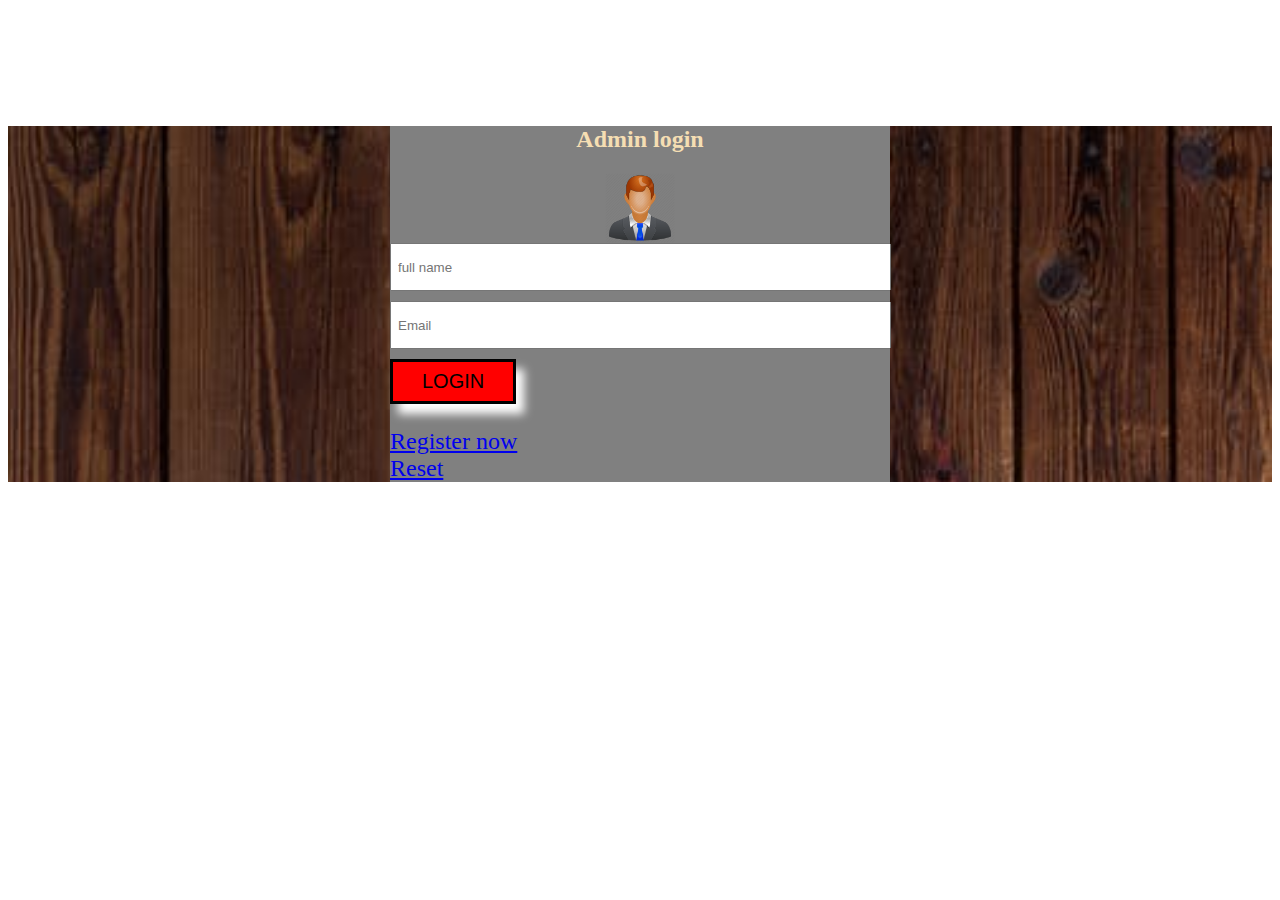
<file: index.html>
<!DOCTYPE html>
<html>
<head>
	<title>2nd Assignment</title>
	<link rel="stylesheet" type="text/css" href="CSS/style.css">

</head>
<body>
		<div class="background">
			<div class="container">
				
				<div class="login-section">
					<h2>Admin login</h2>

					<img src="img/boss-512.png">
					<form>
						<input type="tsxt" name="" placeholder="full name" class="Fc" >
						<input type="email" name="" placeholder="Email" class="Fc" >
						<input type="submit" value="Login" class="btn">

					</form>
					<p class="link"><a href="Register.html">Register now</a><br>
					<a href="Reset.html">Reset</a>
					</p>
				</div>
			</div>
	

		</div>

</body>
</html>
</file>
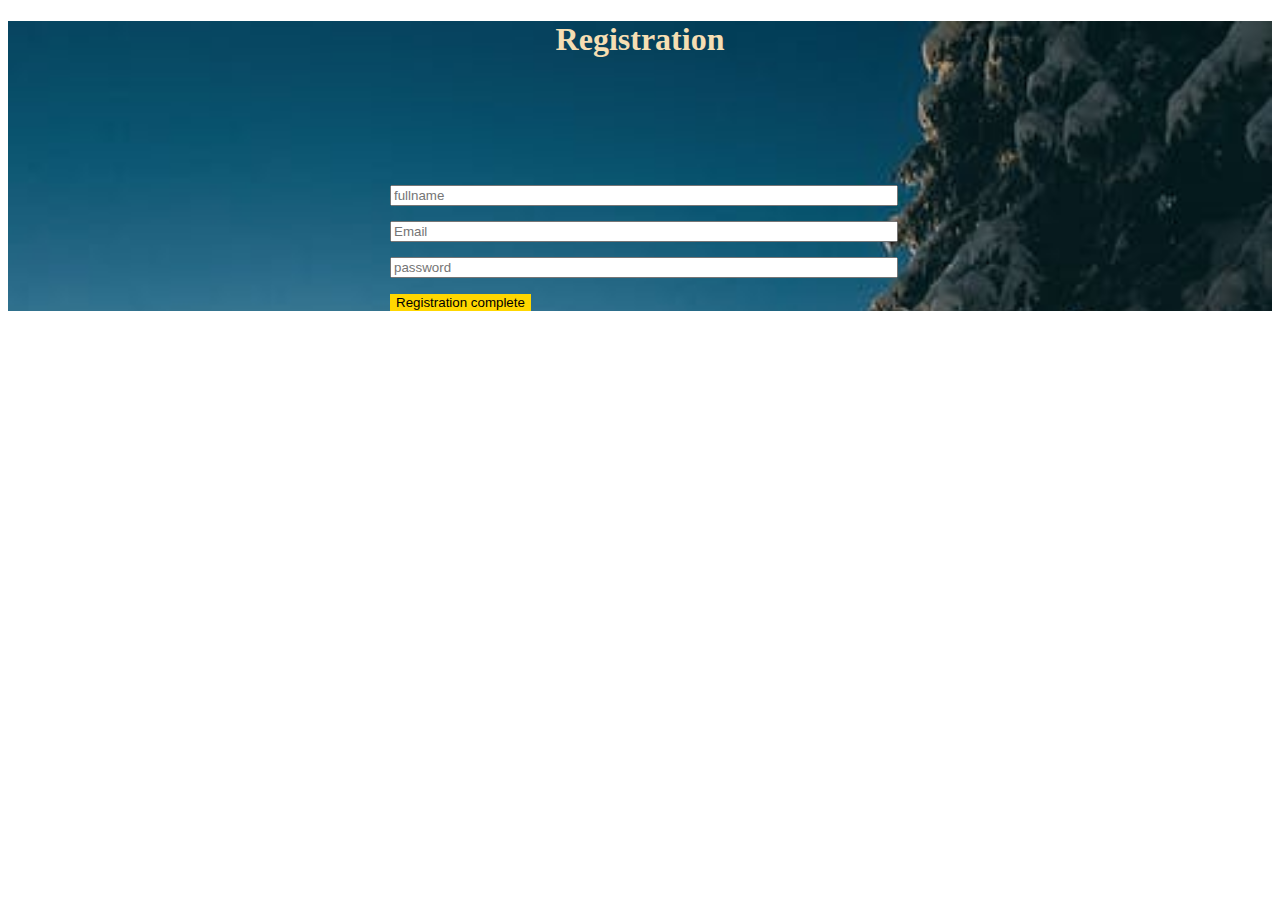
<file: Register.html>
<!DOCTYPE html>
<html>
<head>
	<title>Registration</title>
	<link rel="stylesheet" type="text/css" href="CSS/style.css">
</head>
<body>
	
	<div class="reg">
		<h1 class="R">Registration</h1>
		
		<div class="box">
			<form>
				<input type="text" name="" placeholder="fullname" class="register"><br>
				<input type="email" name="" placeholder="Email" class="register"><br>
				<input type="password" name="" placeholder="password" class="register"><br>
				<input type="submit" value="Registration complete" class="sub"><br>
			</form>
		</div>
		
	</div>


</body>
</html>
</file>
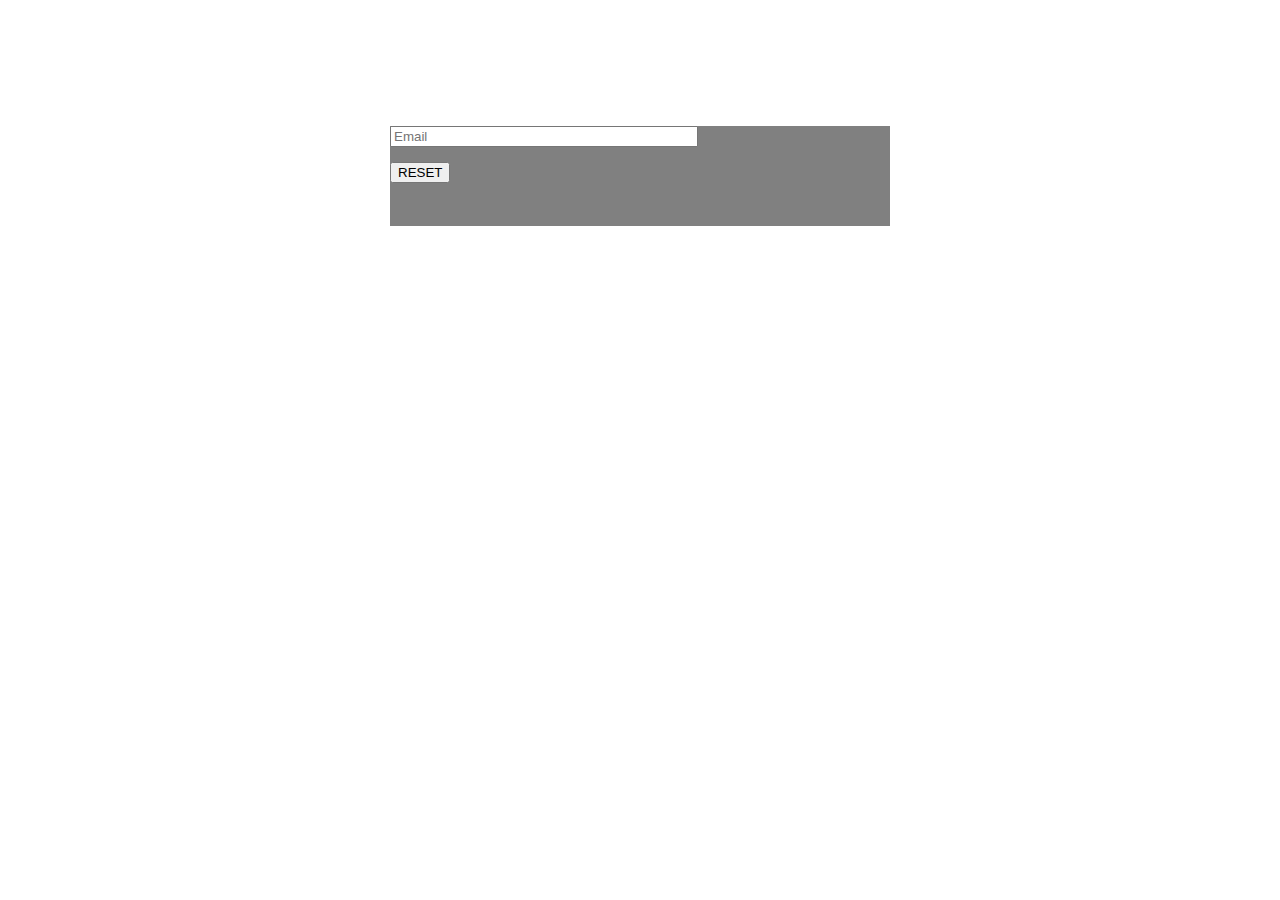
<file: Reset.html>
<!DOCTYPE html>
<html>
<head>
	<title>Reset</title>
	<link rel="stylesheet" type="text/css" href="CSS/style.css">
</head>
<body>
	<div class="b">
		<div class="f">
			<form>
				<input type="email" name="" placeholder="Email" class="E"><br>
				<input type="submit" value="RESET" class="r">
			</form>
		</div>
	</div>

</body>
</html>
</file>
<file: CSS/style.css>
.background{
	    background: url(../img/pexels-photo-326311.jpeg);
	    
    background-repeat: no-repeat;
    background-size: cover;
}

.container{
		width: 500px;
		margin: 10% auto;
}
.login-section{
    background-color: grey;
}
.login-section h2{
    color: wheat;
    text-align: center;
}
.login-section img{
    width: 70px;
    height: 70px;
    display: block;
    margin: 0 auto;
}
.Fc{
width: 97%;
    height: 28px;
    padding: 8px 6px;
    margin-bottom: 10px;
}
.btn{
    background-color: red;
    padding: 8px 29px;
    border: black solid;
    font-size: 20px;
    text-transform: uppercase;
    box-shadow: 8px 10px 9px white;
}
.link{
	font-size: 24px;
}
.R
{
	text-align: center;
	color: wheat;
}
.reg{
	background: url(../img/pexels-photo-769347.jpeg);
	background-repeat: no-repeat;
    background-size: cover;
}

.register
{
width: 100%;
 margin-bottom: 15px;
}
.sub{
	background-color: gold;
    border: black;

}
.box{
	width: 500px;
		margin: 10% auto;
}
.b{
	background-color: white;
}
.f{
	background-color: grey;
	width: 500px;
		margin: 10% auto;
		height: 100px;
}
.E{
    width: 300px;
    margin-bottom: 15px;
}
</file>
